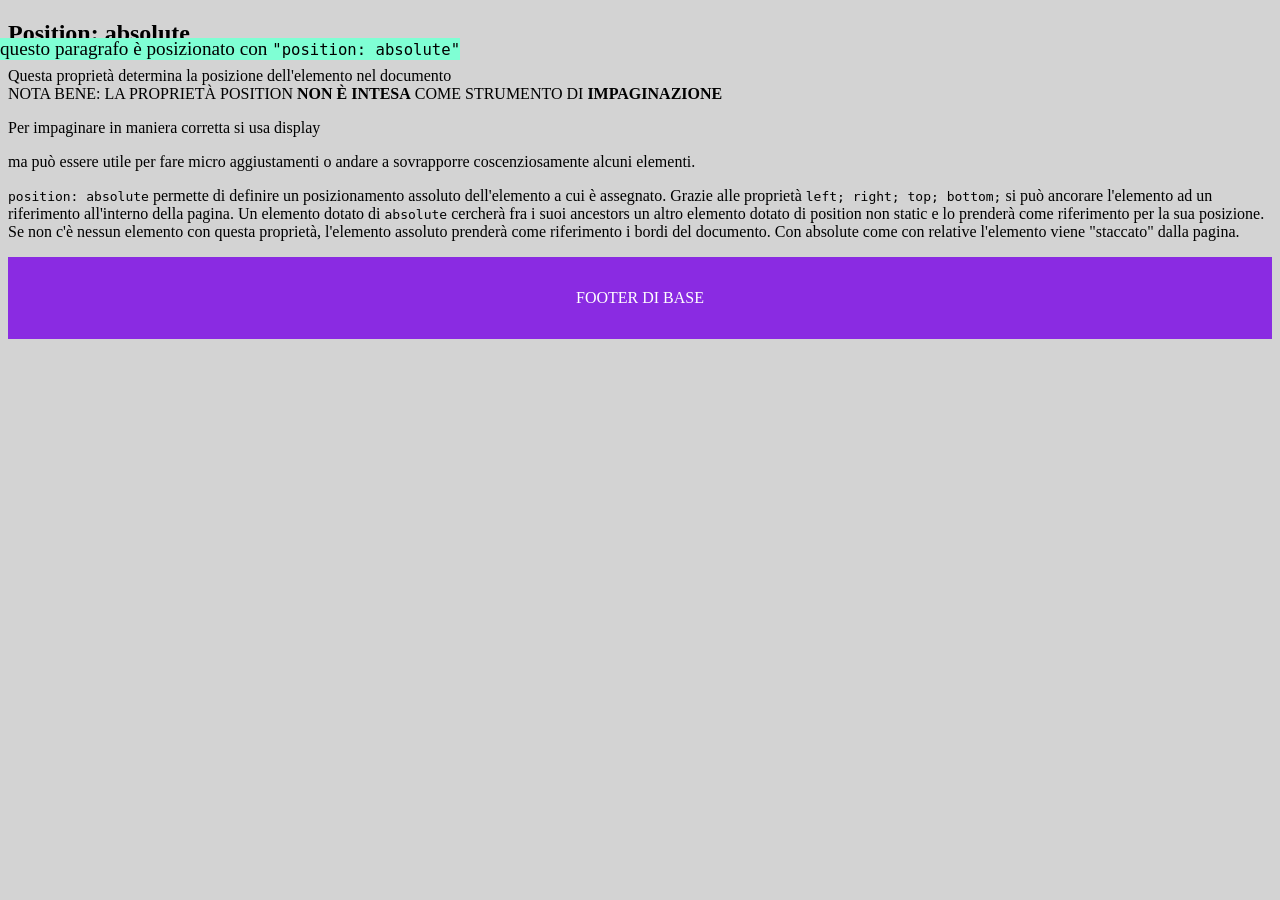
<file: Position/position-absolute.html>
<!doctype html>
<html lang="en">
  <head>
    <meta charset="UTF-8" />
    <meta name="viewport" content="width=device-width, initial-scale=1.0" />
    <style>
      body {
        background-color: lightgrey;
      }
      .absolute {
        position: absolute;
        left: 0;
        top: 2em;
        background-color: aquamarine;
        margin: 0;
        font-size: 1.2em;
      }
      footer {
        background-color: blueviolet;
        color: white;
        padding: 2em 0;
        text-align: center;
      }
    </style>
    <title>Position: absolute with parents</title>
  </head>
  <body>
    <header><h2>Position: absolute</h2></header>
    <main>
      <p>
        Questa proprietà determina la posizione dell'elemento nel documento <br />
        NOTA BENE: LA PROPRIETÀ POSITION <b>NON È INTESA</b> COME STRUMENTO DI <b>IMPAGINAZIONE</b>
      </p>
      <p>Per impaginare in maniera corretta si usa display</p>
      <p>
        ma può essere utile per fare micro aggiustamenti o andare a sovrapporre coscenziosamente
        alcuni elementi.
      </p>
      <p>
        <code>position: absolute</code> permette di definire un posizionamento assoluto
        dell'elemento a cui è assegnato. Grazie alle proprietà
        <code>left; right; top; bottom;</code> si può ancorare l'elemento ad un riferimento
        all'interno della pagina. Un elemento dotato di <code>absolute</code> cercherà fra i suoi
        ancestors un altro elemento dotato di position non static e lo prenderà come riferimento per
        la sua posizione. Se non c'è nessun elemento con questa proprietà, l'elemento assoluto
        prenderà come riferimento i bordi del documento. Con absolute come con relative l'elemento
        viene "staccato" dalla pagina.
      </p>

      <article>
        <p class="absolute">questo paragrafo è posizionato con <code>"position: absolute"</code></p>

        <p></p>
      </article>
    </main>
    <footer>FOOTER DI BASE</footer>
  </body>
</html>
</file>
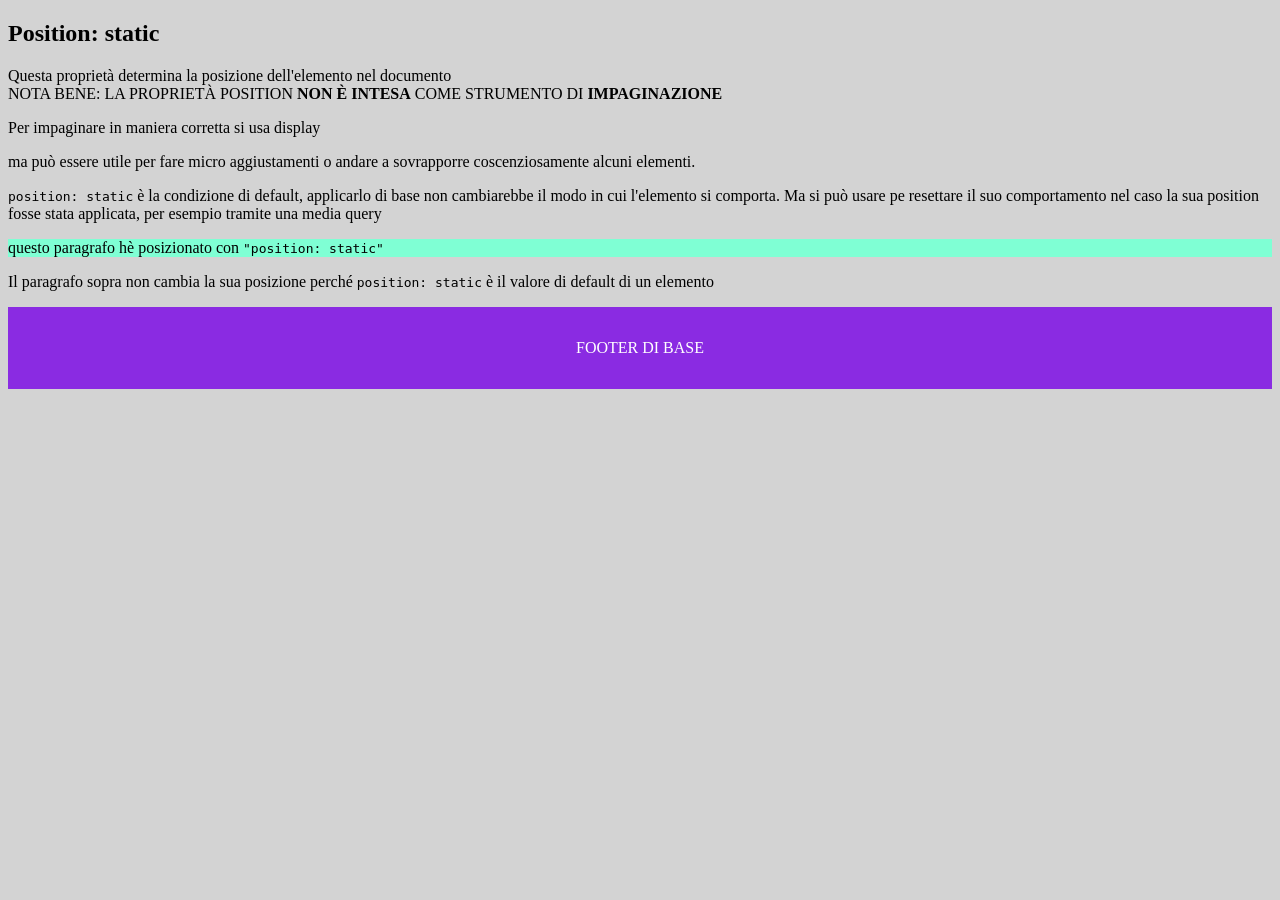
<file: Position/position-fixed.html>
<!doctype html>
<html lang="en">
  <head>
    <meta charset="UTF-8" />
    <meta name="viewport" content="width=device-width, initial-scale=1.0" />
    <style>
      body {
        background-color: lightgrey;
      }
      .static {
        position: static;
        background-color: aquamarine;
      }

      footer {
        background-color: blueviolet;
        color: white;
        padding: 2em 0;
        text-align: center;
      }
    </style>
    <title>Position: static</title>
  </head>
  <body>
    <header><h2>Position: static</h2></header>
    <main>
      <p>
        Questa proprietà determina la posizione dell'elemento nel documento <br />
        NOTA BENE: LA PROPRIETÀ POSITION <b>NON È INTESA</b> COME STRUMENTO DI <b>IMPAGINAZIONE</b>
      </p>
      <p>Per impaginare in maniera corretta si usa display</p>
      <p>
        ma può essere utile per fare micro aggiustamenti o andare a sovrapporre coscenziosamente
        alcuni elementi.
      </p>
      <p>
        <code>position: static</code> è la condizione di default, applicarlo di base non cambiarebbe
        il modo in cui l'elemento si comporta. Ma si può usare pe resettare il suo comportamento nel
        caso la sua position fosse stata applicata, per esempio tramite una media query
      </p>

      <article>
        <p class="static">questo paragrafo hè posizionato con <code>"position: static"</code></p>

        <p>
          Il paragrafo sopra non cambia la sua posizione perché <code>position: static</code> è il
          valore di default di un elemento
        </p>
      </article>
    </main>
    <footer>FOOTER DI BASE</footer>
  </body>
</html>
</file>
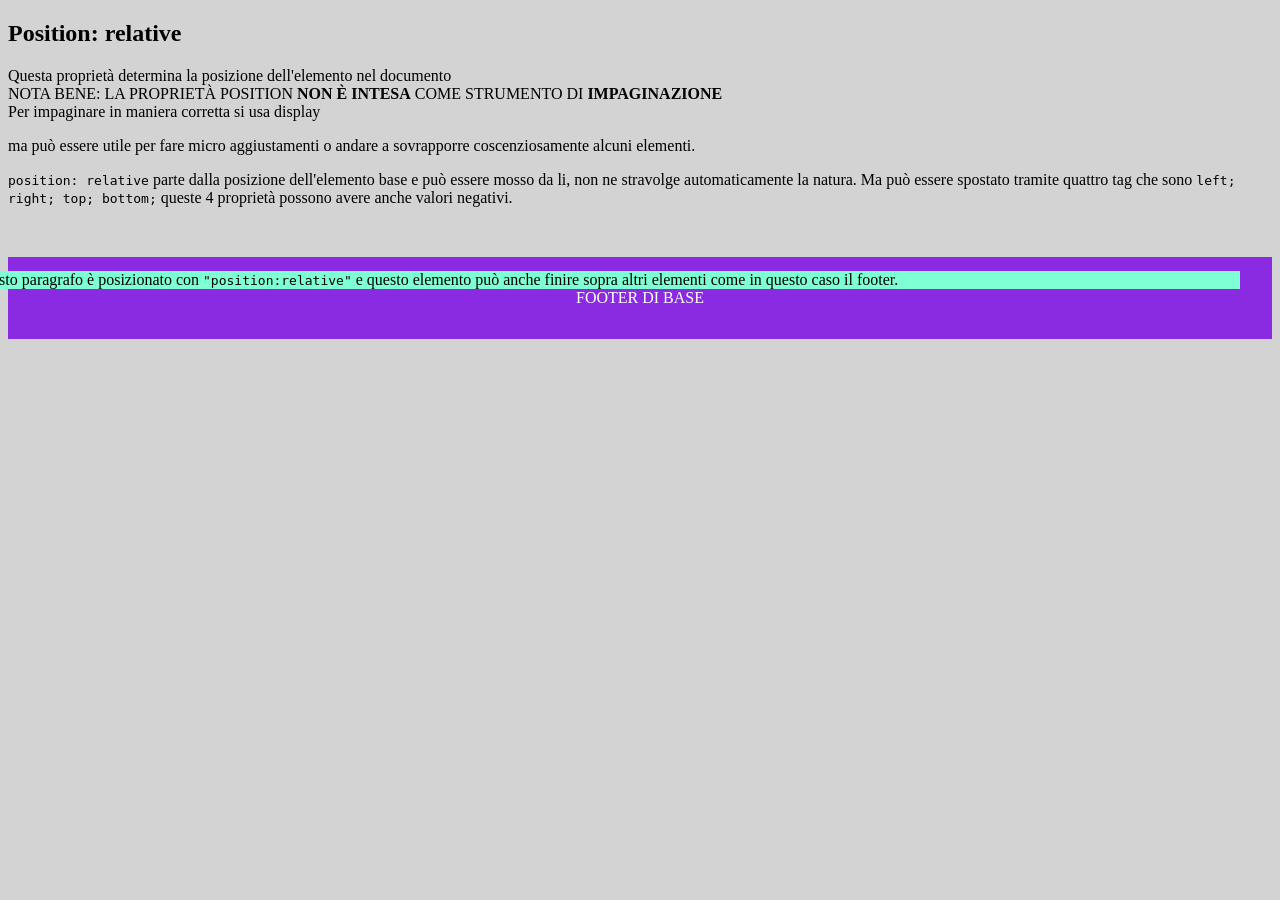
<file: Position/position-relative.html>
<!doctype html>
<html lang="en">
  <head>
    <meta charset="UTF-8" />
    <meta name="viewport" content="width=device-width, initial-scale=1.0" />
    <style>
      body {
        background-color: lightgrey;
      }
      .relative {
        position: relative;
        top: 3em;
        right: 2em;
        background-color: aquamarine;
      }
      footer {
        background-color: blueviolet;
        color: white;
        padding: 2em 0;
        text-align: center;
      }
    </style>
    <title>Position: relative</title>
  </head>
  <body>
    <header><h2>Position: relative</h2></header>
    <main>
      <p>
        Questa proprietà determina la posizione dell'elemento nel documento <br />
        NOTA BENE: LA PROPRIETÀ POSITION <b>NON È INTESA</b> COME STRUMENTO DI <b>IMPAGINAZIONE</b>
        <br />
        Per impaginare in maniera corretta si usa display
      </p>
      <p>
        ma può essere utile per fare micro aggiustamenti o andare a sovrapporre coscenziosamente
        alcuni elementi.
      </p>
      <p>
        <code>position: relative</code> parte dalla posizione dell'elemento base e può essere mosso
        da li, non ne stravolge automaticamente la natura. Ma può essere spostato tramite quattro
        tag che sono <code>left; right; top; bottom;</code> queste 4 proprietà possono avere anche
        valori negativi.
      </p>

      <article>
        <p class="relative">
          questo paragrafo è posizionato con <code>"position:relative"</code> e questo elemento può
          anche finire sopra altri elementi come in questo caso il footer.
        </p>

        <p></p>
      </article>
    </main>
    <footer>FOOTER DI BASE</footer>
  </body>
</html>
</file>
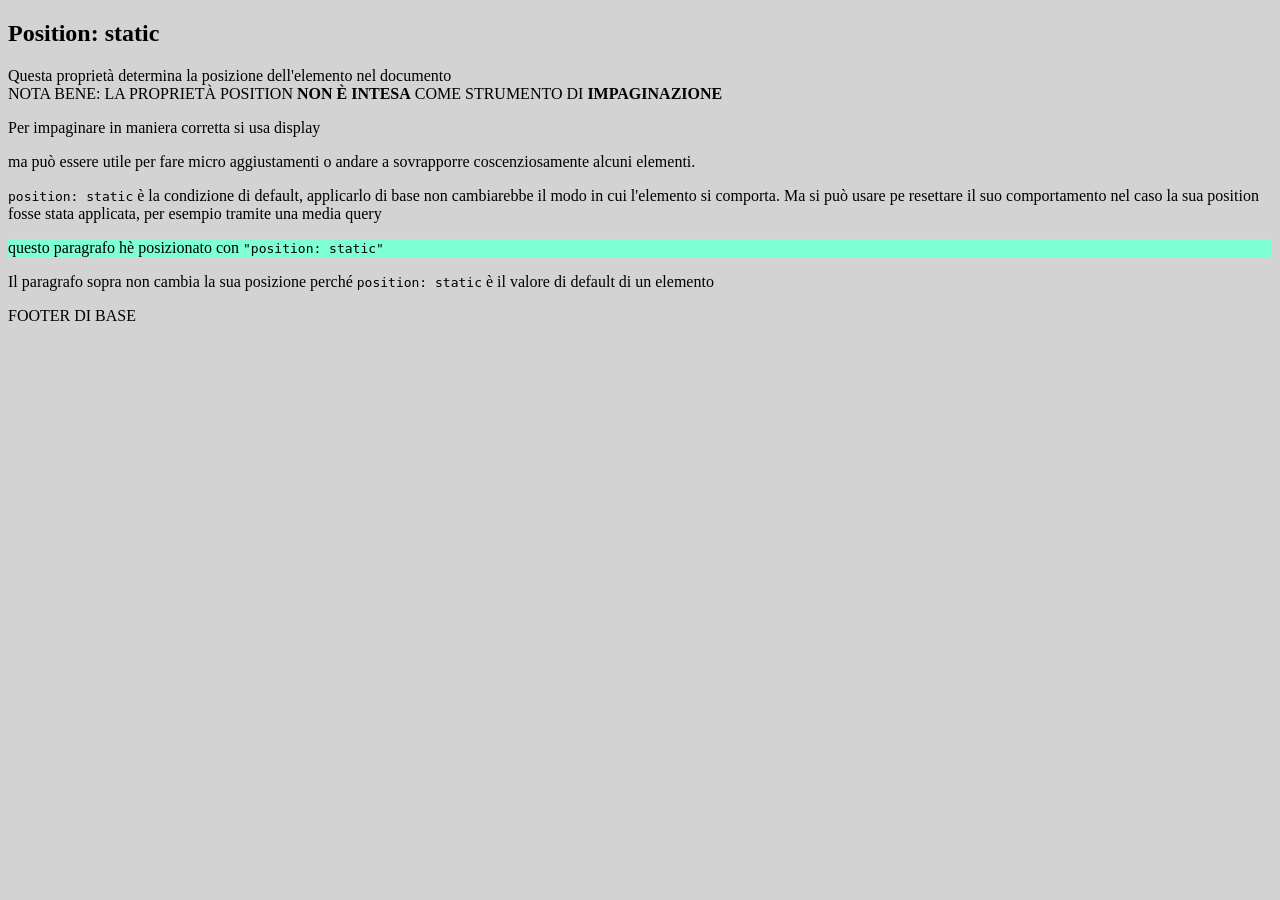
<file: Position/position-static.html>
<!doctype html>
<html lang="en">
  <head>
    <meta charset="UTF-8" />
    <meta name="viewport" content="width=device-width, initial-scale=1.0" />
    <style>
      body {
        background-color: lightgrey;
      }
      .static {
        position: static;
        background-color: aquamarine;
      }
    </style>
    <title>Position: static</title>
  </head>
  <body>
    <header><h2>Position: static</h2></header>
    <main>
      <p>
        Questa proprietà determina la posizione dell'elemento nel documento <br />
        NOTA BENE: LA PROPRIETÀ POSITION <b>NON È INTESA</b> COME STRUMENTO DI <b>IMPAGINAZIONE</b>
      </p>
      <p>Per impaginare in maniera corretta si usa display</p>
      <p>
        ma può essere utile per fare micro aggiustamenti o andare a sovrapporre coscenziosamente
        alcuni elementi.
      </p>
      <p>
        <code>position: static</code> è la condizione di default, applicarlo di base non cambiarebbe
        il modo in cui l'elemento si comporta. Ma si può usare pe resettare il suo comportamento nel
        caso la sua position fosse stata applicata, per esempio tramite una media query
      </p>

      <article>
        <p class="static">questo paragrafo hè posizionato con <code>"position: static"</code></p>

        <p>
          Il paragrafo sopra non cambia la sua posizione perché <code>position: static</code> è il
          valore di default di un elemento
        </p>
      </article>
    </main>
    <footer>FOOTER DI BASE</footer>
  </body>
</html>
</file>
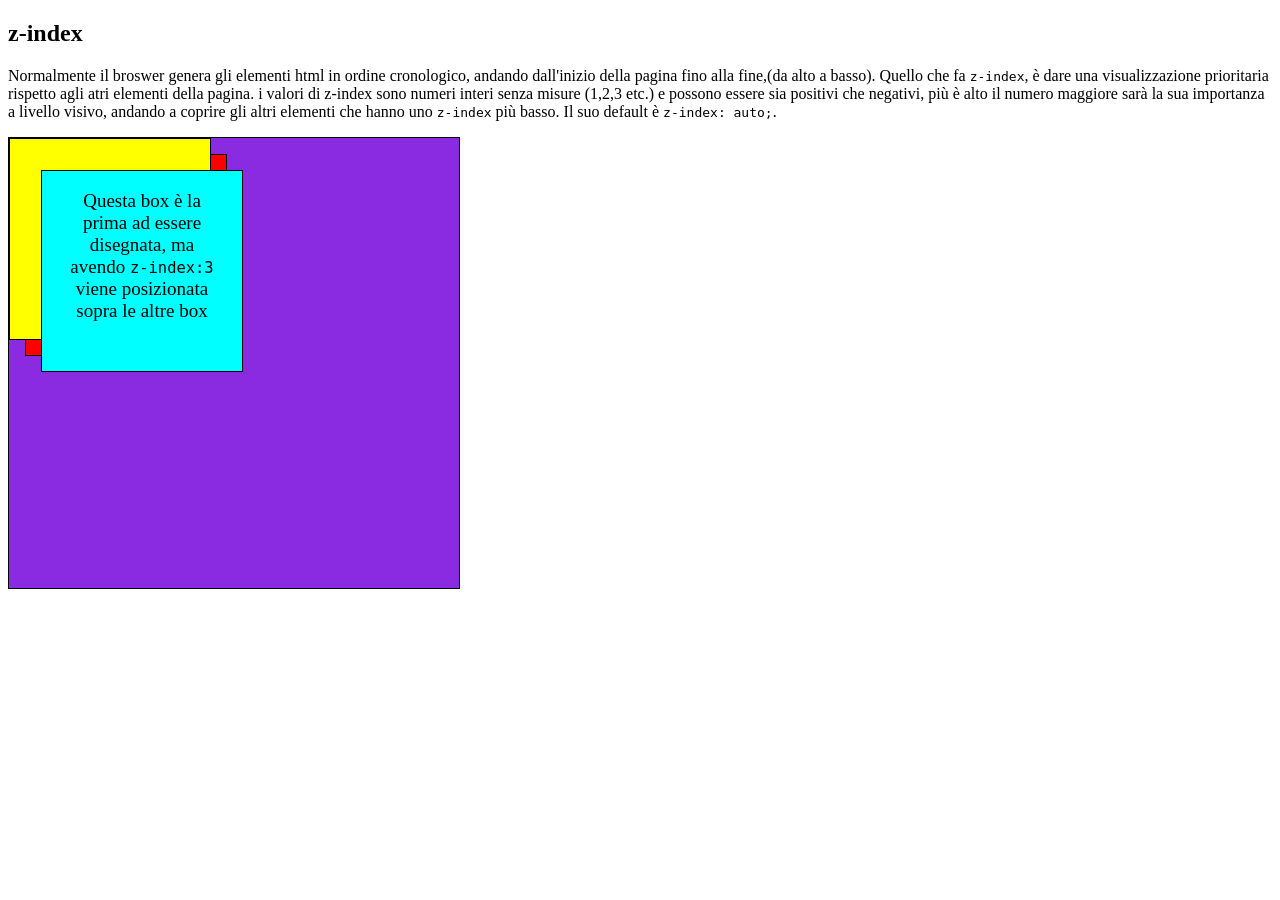
<file: Position/z-index.html>
<!doctype html>
<html lang="en">
  <head>
    <meta charset="UTF-8" />
    <meta name="viewport" content="width=device-width, initial-scale=1.0" />
    <title>z-index</title>
    <style>
      #container {
        width: 450px;
        height: 450px;
        border: 1px solid;
        position: relative;
        background-color: blueviolet;
      }
      .box {
        position: absolute;
        width: 200px;
        height: 200px;
        border: 1px solid;
      }

      .box:nth-of-type(1) {
        background-color: aqua;
        left: 2em;
        top: 2em;
        z-index: 3;
      }
      .box:nth-of-type(1) p {
        text-align: center;
        vertical-align: middle;
        padding: 0 1em;
        font-size: 1.188em;
      }
      .box:nth-of-type(2) {
        background-color: red;
        left: 1em;
        top: 1em;
      }
      .box:nth-of-type(3) {
        background-color: yellow;
      }
    </style>
  </head>
  <body>
    <header>
      <h2>z-index</h2>
    </header>
    <main>
      <p>
        Normalmente il broswer genera gli elementi html in ordine cronologico, andando dall'inizio
        della pagina fino alla fine,(da alto a basso). Quello che fa <code>z-index</code>, è dare
        una visualizzazione prioritaria rispetto agli atri elementi della pagina. i valori di
        z-index sono numeri interi senza misure (1,2,3 etc.) e possono essere sia positivi che
        negativi, più è alto il numero maggiore sarà la sua importanza a livello visivo, andando a
        coprire gli altri elementi che hanno uno <code>z-index</code> più basso. Il suo default è
        <code>z-index: auto;</code>.
      </p>
      <section id="container">
        <article class="box">
          <p>
            Questa box è la prima ad essere disegnata, ma avendo <code>z-index:3</code> viene
            posizionata sopra le altre box
          </p>
        </article>
        <article class="box"></article>
        <article class="box"></article>
      </section>
    </main>
    <footer></footer>
  </body>
</html>
</file>
